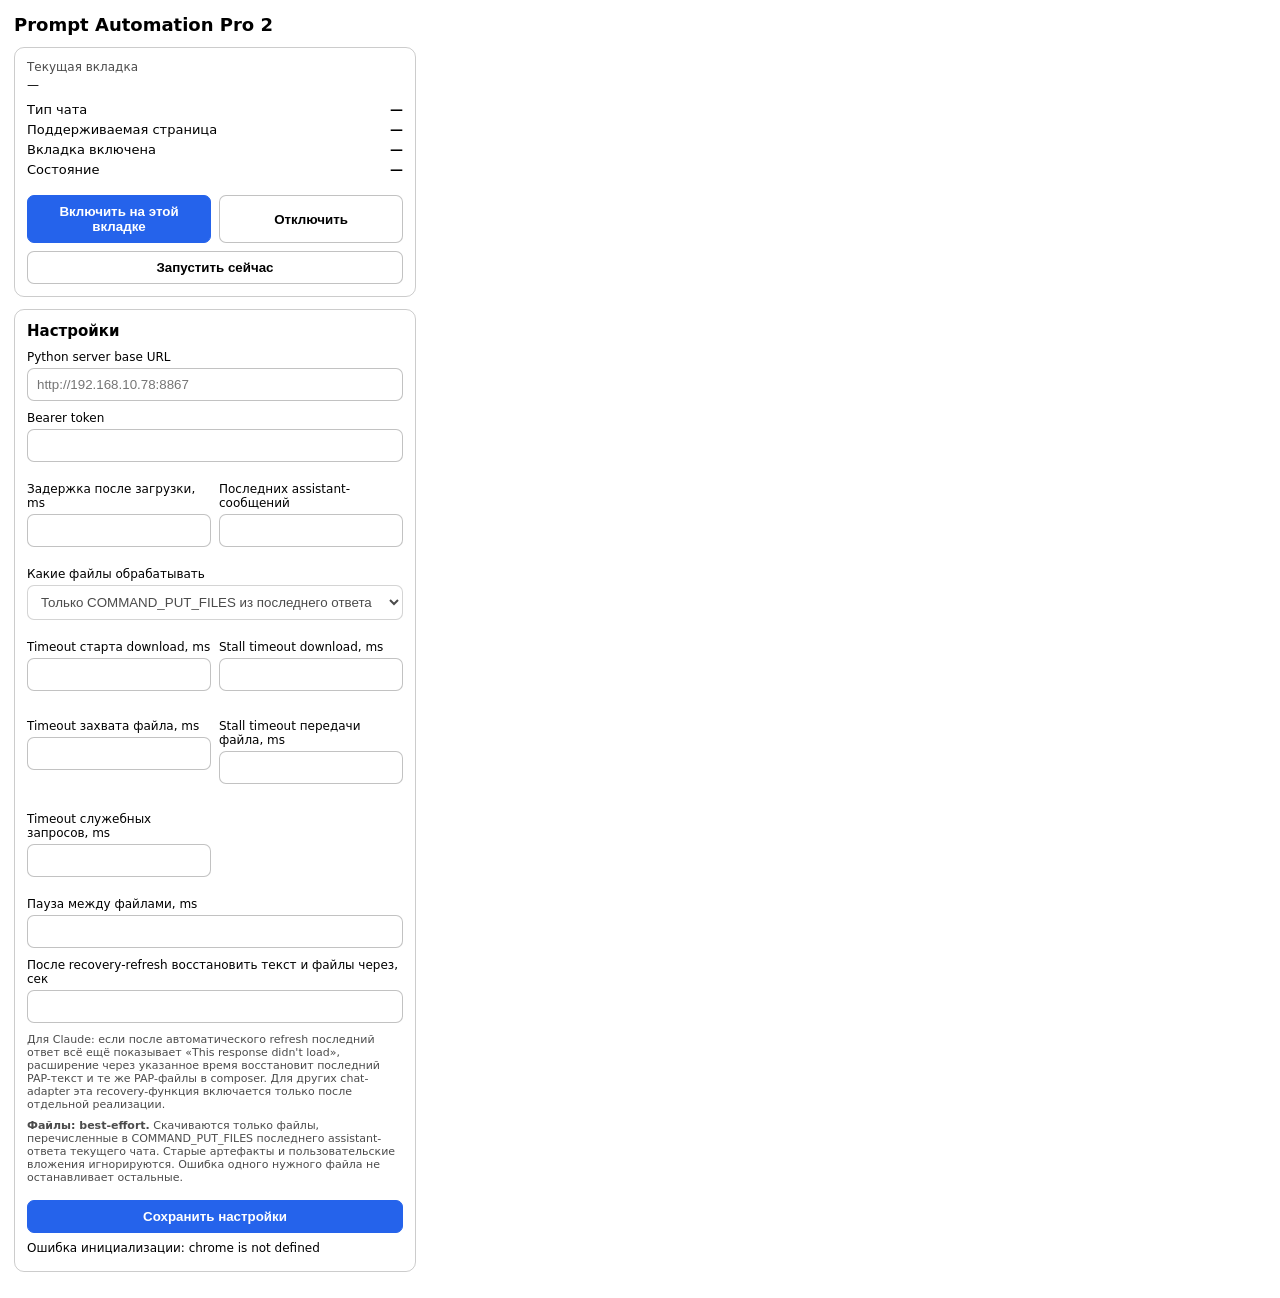
<file: extension_releases/2.11.6/popup.html>
<!doctype html>
<html lang="ru">
<head>
  <meta charset="utf-8">
  <meta name="viewport" content="width=device-width, initial-scale=1">
  <title>Prompt Automation Pro 2</title>
  <link rel="stylesheet" href="popup.css">
</head>
<body>
  <main>
    <h1>Prompt Automation Pro 2</h1>

    <section class="card">
      <div class="label">Текущая вкладка</div>
      <div id="tabUrl" class="url">—</div>
      <div class="status-grid">
        <span>Тип чата</span><strong id="chatType">—</strong>
        <span>Поддерживаемая страница</span><strong id="supported">—</strong>
        <span>Вкладка включена</span><strong id="tabEnabled">—</strong>
        <span>Состояние</span><strong id="runState">—</strong>
      </div>
      <div id="runDetails" class="details"></div>
      <div class="row buttons">
        <button id="enableTab" class="primary">Включить на этой вкладке</button>
        <button id="disableTab">Отключить</button>
      </div>
      <button id="runNow" class="wide">Запустить сейчас</button>
    </section>

    <section class="card">
      <h2>Настройки</h2>

      <label>
        Python server base URL
        <input id="serverBaseUrl" type="text" placeholder="http://192.168.10.78:8867">
      </label>

      <label>
        Bearer token
        <input id="serverToken" type="password" autocomplete="off">
      </label>

      <div class="two-col">
        <label>
          Задержка после загрузки, ms
          <input id="delayMs" type="number" min="0" step="500">
        </label>

        <label>
          Последних assistant-сообщений
          <input id="maxAssistantMessages" type="number" min="1" step="1">
        </label>
      </div>

      <label>
        Какие файлы обрабатывать
        <select id="downloadScope" disabled>
          <option value="required">Только COMMAND_PUT_FILES из последнего ответа</option>
        </select>
      </label>

      <div class="two-col">
        <label>
          Timeout старта download, ms
          <input id="downloadStartTimeoutMs" type="number" min="1000" step="1000">
        </label>
        <label>
          Stall timeout download, ms
          <input id="downloadStallTimeoutMs" type="number" min="1000" step="1000">
        </label>
        <label>
          Timeout захвата файла, ms
          <input id="captureTimeoutMs" type="number" min="1000" step="1000">
        </label>
        <label>
          Stall timeout передачи файла, ms
          <input id="uploadStallTimeoutMs" type="number" min="1000" step="1000">
        </label>
        <label>
          Timeout служебных запросов, ms
          <input id="uploadTimeoutMs" type="number" min="1000" step="1000">
        </label>
      </div>

      <label>
        Пауза между файлами, ms
        <input id="downloadGapMs" type="number" min="0" step="100">
      </label>

      <label>
        После recovery-refresh восстановить текст и файлы через, сек
        <input id="responseFailureReplayDelaySec" type="number" min="3" step="1">
      </label>

      <p class="hint">Для Claude: если после автоматического refresh последний ответ всё ещё показывает «This response didn't load», расширение через указанное время восстановит последний PAP-текст и те же PAP-файлы в composer. Для других chat-adapter эта recovery-функция включается только после отдельной реализации.</p>

      <p class="hint"><strong>Файлы: best-effort.</strong> Скачиваются только файлы, перечисленные в COMMAND_PUT_FILES последнего assistant-ответа текущего чата. Старые артефакты и пользовательские вложения игнорируются. Ошибка одного нужного файла не останавливает остальные.</p>

      <button id="save" class="wide primary">Сохранить настройки</button>
      <div id="popupMessage" class="message"></div>
    </section>
  </main>
  <script src="popup.js"></script>
</body>
</html>
</file>
<file: extension_releases/2.11.6/popup.css>
:root {
  color-scheme: light dark;
  font-family: system-ui, -apple-system, BlinkMacSystemFont, "Segoe UI", sans-serif;
}

body {
  margin: 0;
  width: 430px;
  background: Canvas;
  color: CanvasText;
}

main { padding: 14px; }
h1 { margin: 0 0 12px; font-size: 18px; }
h2 { margin: 0 0 10px; font-size: 15px; }

.card {
  border: 1px solid color-mix(in srgb, CanvasText 20%, transparent);
  border-radius: 10px;
  padding: 12px;
  margin-bottom: 12px;
}

.label { font-size: 12px; opacity: .7; }
.url { font-size: 12px; margin: 4px 0 10px; overflow-wrap: anywhere; }
.status-grid { display: grid; grid-template-columns: 1fr auto; gap: 5px 12px; font-size: 13px; }
.details { margin-top: 8px; font-size: 12px; white-space: pre-wrap; opacity: .85; }

label { display: block; font-size: 12px; margin: 10px 0; }
input, select, button {
  box-sizing: border-box;
  width: 100%;
  margin-top: 4px;
  padding: 8px 9px;
  border-radius: 7px;
  border: 1px solid color-mix(in srgb, CanvasText 24%, transparent);
  background: Canvas;
  color: CanvasText;
}
button { cursor: pointer; font-weight: 600; }
button:disabled { opacity: .45; cursor: default; }
.primary { background: #2563eb; color: white; border-color: #2563eb; }
.row { display: flex; gap: 8px; }
.row > * { flex: 1; }
.buttons button { margin-top: 10px; }
.wide { margin-top: 8px; }
.two-col { display: grid; grid-template-columns: 1fr 1fr; gap: 8px; }
.check { display: flex; gap: 8px; align-items: center; }
.check input { width: auto; margin: 0; }
.hint { font-size: 11px; opacity: .7; margin: 8px 0; }
.message { min-height: 18px; margin-top: 8px; font-size: 12px; white-space: pre-wrap; }
</file>
<file: extension_releases/2.11.7/popup.css>
/* Copyright (c) 2026 Kolobov Aleksei (@kilax9276)
   All rights reserved. See LICENSE at the repository root. */
:root {
  color-scheme: light dark;
  font-family: system-ui, -apple-system, BlinkMacSystemFont, "Segoe UI", sans-serif;
}

body {
  margin: 0;
  width: 430px;
  background: Canvas;
  color: CanvasText;
}

main { padding: 14px; }
h1 { margin: 0 0 12px; font-size: 18px; }
h2 { margin: 0 0 10px; font-size: 15px; }

.card {
  border: 1px solid color-mix(in srgb, CanvasText 20%, transparent);
  border-radius: 10px;
  padding: 12px;
  margin-bottom: 12px;
}

.label { font-size: 12px; opacity: .7; }
.url { font-size: 12px; margin: 4px 0 10px; overflow-wrap: anywhere; }
.status-grid { display: grid; grid-template-columns: 1fr auto; gap: 5px 12px; font-size: 13px; }
.details { margin-top: 8px; font-size: 12px; white-space: pre-wrap; opacity: .85; }

label { display: block; font-size: 12px; margin: 10px 0; }
input, select, button {
  box-sizing: border-box;
  width: 100%;
  margin-top: 4px;
  padding: 8px 9px;
  border-radius: 7px;
  border: 1px solid color-mix(in srgb, CanvasText 24%, transparent);
  background: Canvas;
  color: CanvasText;
}
button { cursor: pointer; font-weight: 600; }
button:disabled { opacity: .45; cursor: default; }
.primary { background: #2563eb; color: white; border-color: #2563eb; }
.row { display: flex; gap: 8px; }
.row > * { flex: 1; }
.buttons button { margin-top: 10px; }
.wide { margin-top: 8px; }
.two-col { display: grid; grid-template-columns: 1fr 1fr; gap: 8px; }
.check { display: flex; gap: 8px; align-items: center; }
.check input { width: auto; margin: 0; }
.hint { font-size: 11px; opacity: .7; margin: 8px 0; }
.message { min-height: 18px; margin-top: 8px; font-size: 12px; white-space: pre-wrap; }
</file>
